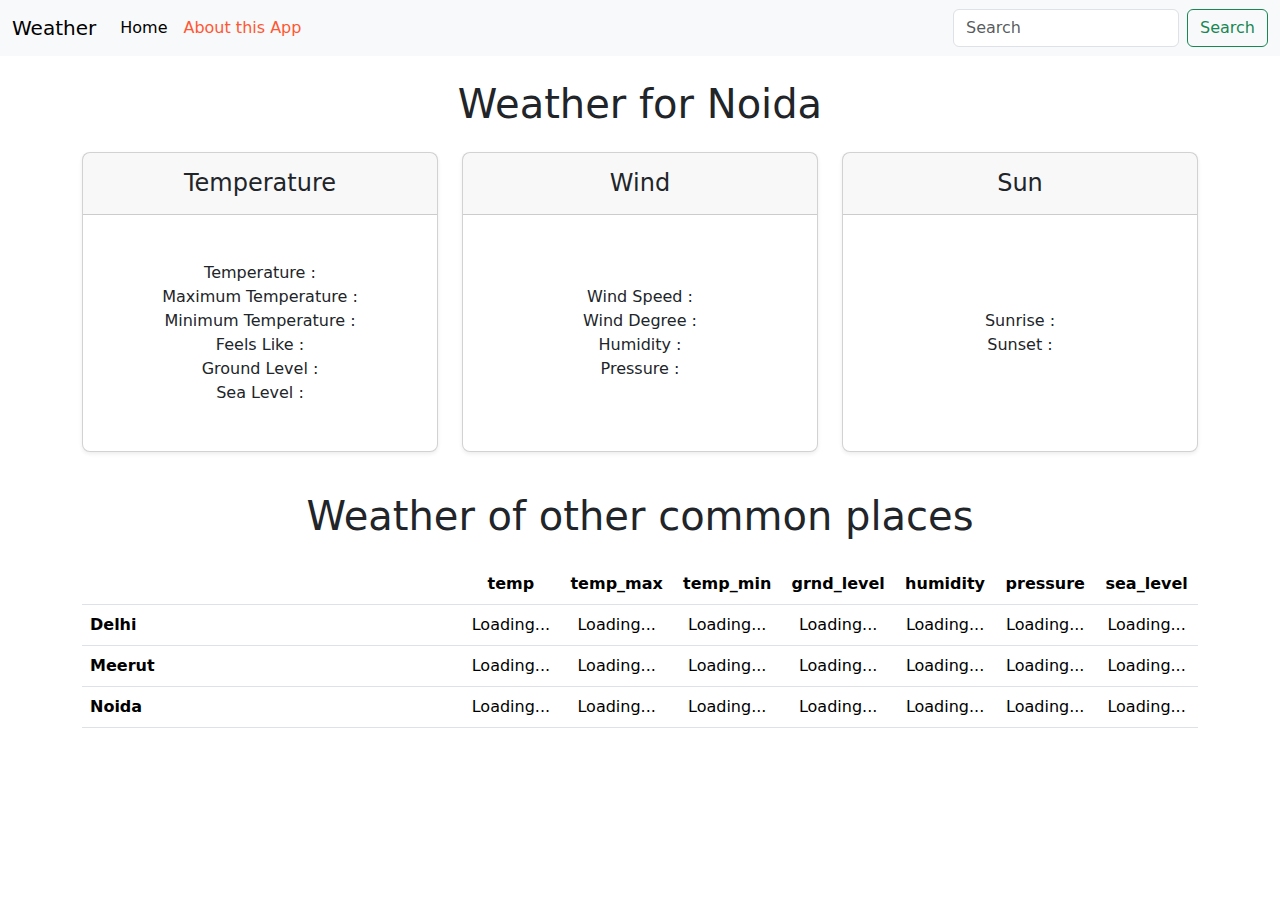
<file: index.html>
<!DOCTYPE html>
<html lang="en">
<head>
    <meta charset="UTF-8">
    <meta name="viewport" content="width=device-width, initial-scale=1.0">
    <title>WeatherApp</title>
    <link rel="stylesheet" href="style.css">
    <link href="https://cdn.jsdelivr.net/npm/bootstrap@5.3.3/dist/css/bootstrap.min.css" rel="stylesheet" integrity="sha384-QWTKZyjpPEjISv5WaRU9OFeRpok6YctnYmDr5pNlyT2bRjXh0JMhjY6hW+ALEwIH" crossorigin="anonymous">
</head>
<body>
    <nav class="navbar navbar-expand-lg bg-body-tertiary">
        <div class="container-fluid">
          <a class="navbar-brand" href="#">Weather</a>
          <button class="navbar-toggler" type="button" data-bs-toggle="collapse" data-bs-target="#navbarSupportedContent" aria-controls="navbarSupportedContent" aria-expanded="false" aria-label="Toggle navigation">
            <span class="navbar-toggler-icon"></span>
          </button>
          <div class="collapse navbar-collapse" id="navbarSupportedContent">
            <ul class="navbar-nav me-auto mb-2 mb-lg-0">
              <li class="nav-item">
                <a class="nav-link active" aria-current="page" href="#">Home</a>
              </li>
              <li class="nav-item">
                <a class="nav-link" id="dynamic-link" href="about.html">About this App</a>
              </li>
            </ul>
            <form class="d-flex" role="search">
              <input id="searchCity"  class="form-control me-2" type="search" placeholder="Search" aria-label="Search">
              <button class="btn btn-outline-success" id="submit" type="submit">Search</button>
            </form>
          </div>
        </div>
      </nav>
      <h1 class="my-4 text-center">Weather for <span id="cityName"></span></h1>
    <div class="container">
        <main>
            <div class="row row-cols-1 row-cols-md-3 mb-3 text-center">
              <div class="col">
                <div class="card mb-4 rounded-3 shadow-sm fixed-height-card" style="height: 300px">
                  <div class="card-header py-3">
                    <h4 class="my-0 fw-normal">Temperature</h4>
                  </div>
                  <div class="card-body d-flex flex-column justify-content-center align-items-center">
                    <h1 class="card-title pricing-card-title"></h1>
                    <ul class="list-unstyled mt-3 mb-4">
                      <li>Temperature :<span id="temp"></span></li>
                      <li>Maximum Temperature : <span id="temp_max"></span></li>
                      <li>Minimum Temperature : <span id="temp_min"></span></li>
                      <li>Feels Like : <span id="feels_like"></span></li>
                      <li>Ground Level : <span id="grnd_level"></span></li>
                      <li>Sea Level : <span id="sea_level"></span></li>
                    </ul>
                  </div>
                </div>
              </div>              
              <div class="col">
                <div class="card mb-4 rounded-3 shadow-sm fixed-height-card" style="height: 300px">
                  <div class="card-header py-3">
                    <h4 class="my-0 fw-normal">Wind</h4>
                  </div>
                  <div class="card-body d-flex flex-column justify-content-center align-items-center">
                    <h1 class="card-title pricing-card-title"></h1>
                    <ul class="list-unstyled mt-3 mb-4">
                      <li>Wind Speed : <span id="speed"></span></li>
                      <li>Wind Degree : <span id="deg"></span></li>
                      <li>Humidity : <span id="humidity"></span></li>
                      <li>Pressure : <span id="pressure"></span></li>
                    </ul>
                  </div>
                </div>
              </div>              
              <div class="col">
                <div class="card mb-4 rounded-3 shadow-sm " style="height: 300px">
                  <div class="card-header py-3 ">
                    <h4 class="my-0 fw-normal">Sun</h4>
                  </div>
                  <div class="card-body">
                    <h1 class="card-title pricing-card-title"></small></h1>
                    <ul class="list-unstyled mt-3 mb-4">
                      <li>Sunrise : <span id="sunrise"></span></li>
                      <li>Sunset : <span id="sunset"></span></li>
                      <li></li>
                      <li></li>
                    </ul>
                  </div>
                </div>
              </div>
            </div>
            <h2 class="display-6 text-center mb-4">Weather of other common places</h2>
            <div class="table-responsive">
              <table class="table text-center">
                <thead>
                  <tr>
                    <th style="width: 34%;"></th>
                    <th style="width: 250px;">temp</th>
                    <th style="width: 250px;">temp_max</th>
                    <th style="width: 250px;">temp_min</th>
                    <th style="width: 250px;">grnd_level</th>
                    <th style="width: 250px;">humidity</th>
                    <th style="width: 250px;">pressure</th>
                    <th style="width: 250px;">sea_level</th>
                  </tr>
                </thead>
                <tbody id="weatherTable">
                  <tr>
                    <th scope="row" class="text-start">Delhi</th>
                    <td style="width: 250px">Loading...</td>
                    <td style="width: 250px">Loading...</td>
                    <td style="width: 250px">Loading...</td>
                    <td style="width: 250px">Loading...</td>
                    <td style="width: 250px">Loading...</td>
                    <td style="width: 250px">Loading...</td>
                    <td style="width: 250px">Loading...</td>
                  </tr>
                  <tr>
                    <th scope="row" class="text-start">Meerut</th>
                    <td style="width: 250px">Loading...</td>
                    <td style="width: 250px">Loading...</td>
                    <td style="width: 250px">Loading...</td>
                    <td style="width: 250px">Loading...</td>
                    <td style="width: 250px">Loading...</td>
                    <td style="width: 250px">Loading...</td>
                    <td style="width: 250px">Loading...</td>
                  </tr>
                  <tr>
                    <th scope="row" class="text-start">Noida</th>
                    <td style="width: 250px">Loading...</td>
                    <td style="width: 250px">Loading...</td>
                    <td style="width: 250px">Loading...</td>
                    <td style="width: 250px">Loading...</td>
                    <td style="width: 250px">Loading...</td>
                    <td style="width: 250px">Loading...</td>
                    <td style="width: 250px">Loading...</td>
                  </tr>
                </tbody>                
              </table>
            </div>
          </main>
    </div>

    <script src="https://cdn.jsdelivr.net/npm/bootstrap@5.3.3/dist/js/bootstrap.bundle.min.js" integrity="sha384-YvpcrYf0tY3lHB60NNkmXc5s9fDVZLESaAA55NDzOxhy9GkcIdslK1eN7N6jIeHz" crossorigin="anonymous"></script>
    <script src="script.js"></script>
</body>
</html>
</file>
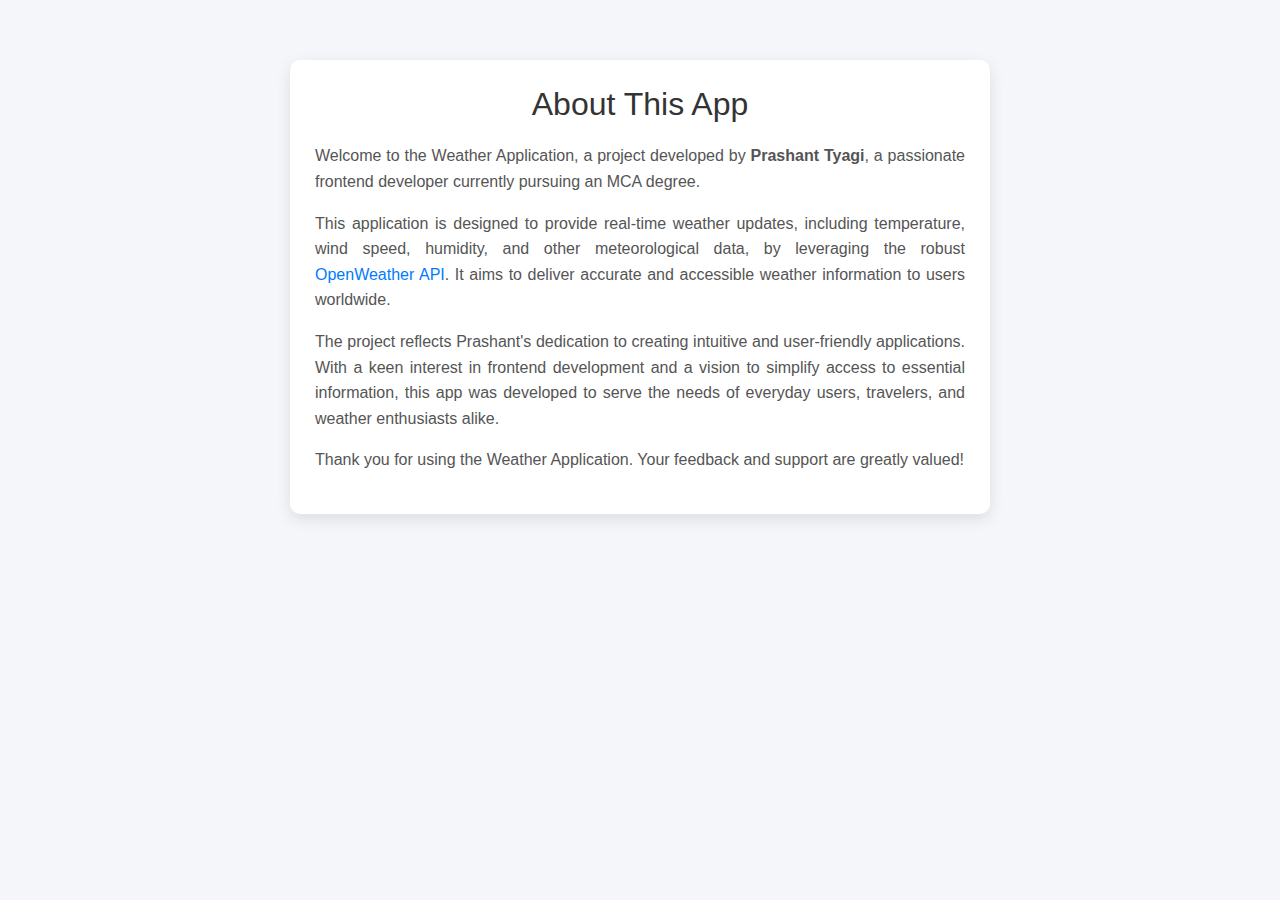
<file: about.html>
<!DOCTYPE html>
<html lang="en">
<head>
  <meta charset="UTF-8">
  <meta name="viewport" content="width=device-width, initial-scale=1.0">
  <title>About This App</title>
  <link href="https://cdn.jsdelivr.net/npm/bootstrap@5.3.0-alpha3/dist/css/bootstrap.min.css" rel="stylesheet">
  <style>
    body {
      background-color: #f4f6f9;
      font-family: 'Segoe UI', Tahoma, Geneva, Verdana, sans-serif;
    }
    .container {
      max-width: 700px;
      margin: 60px auto;
      padding: 25px;
      background-color: #ffffff;
      border-radius: 10px;
      box-shadow: 0 5px 15px rgba(0, 0, 0, 0.1);
    }
    h1 {
      font-size: 2rem;
      margin-bottom: 20px;
      color: #333333;
    }
    p {
      font-size: 1rem;
      line-height: 1.6;
      color: #555555;
      text-align: justify;
    }
    a {
      color: #007bff;
      text-decoration: none;
    }
    a:hover {
      text-decoration: underline;
    }
  </style>
</head>
<body>
  <div class="container">
    <h1 class="text-center">About This App</h1>
    <p>
      Welcome to the Weather Application, a project developed by <strong>Prashant Tyagi</strong>, a passionate frontend developer currently pursuing an MCA degree. 
    </p>
    <p>
      This application is designed to provide real-time weather updates, including temperature, wind speed, humidity, and other meteorological data, by leveraging the robust <a href="https://openweathermap.org" target="_blank">OpenWeather API</a>. It aims to deliver accurate and accessible weather information to users worldwide.
    </p>
    <p>
      The project reflects Prashant's dedication to creating intuitive and user-friendly applications. With a keen interest in frontend development and a vision to simplify access to essential information, this app was developed to serve the needs of everyday users, travelers, and weather enthusiasts alike.
    </p>
    <p>
      Thank you for using the Weather Application. Your feedback and support are greatly valued!
    </p>
  </div>
</body>
</html>
</file>
<file: style.css>
.fixed-height-card {
    height: 300px; /* Set the fixed height */
  }
  
  .card-body {
    display: flex;
    flex-direction: column;
    justify-content: center; /* Vertically center the content */
    align-items: center; /* Horizontally center the content */
    text-align: center; /* Optional: Centers the text inside */
  }
  
  .card-body ul {
    margin: 0;
    padding: 0;
    list-style-type: none; /* Removes default list styling */
  }
</file>
